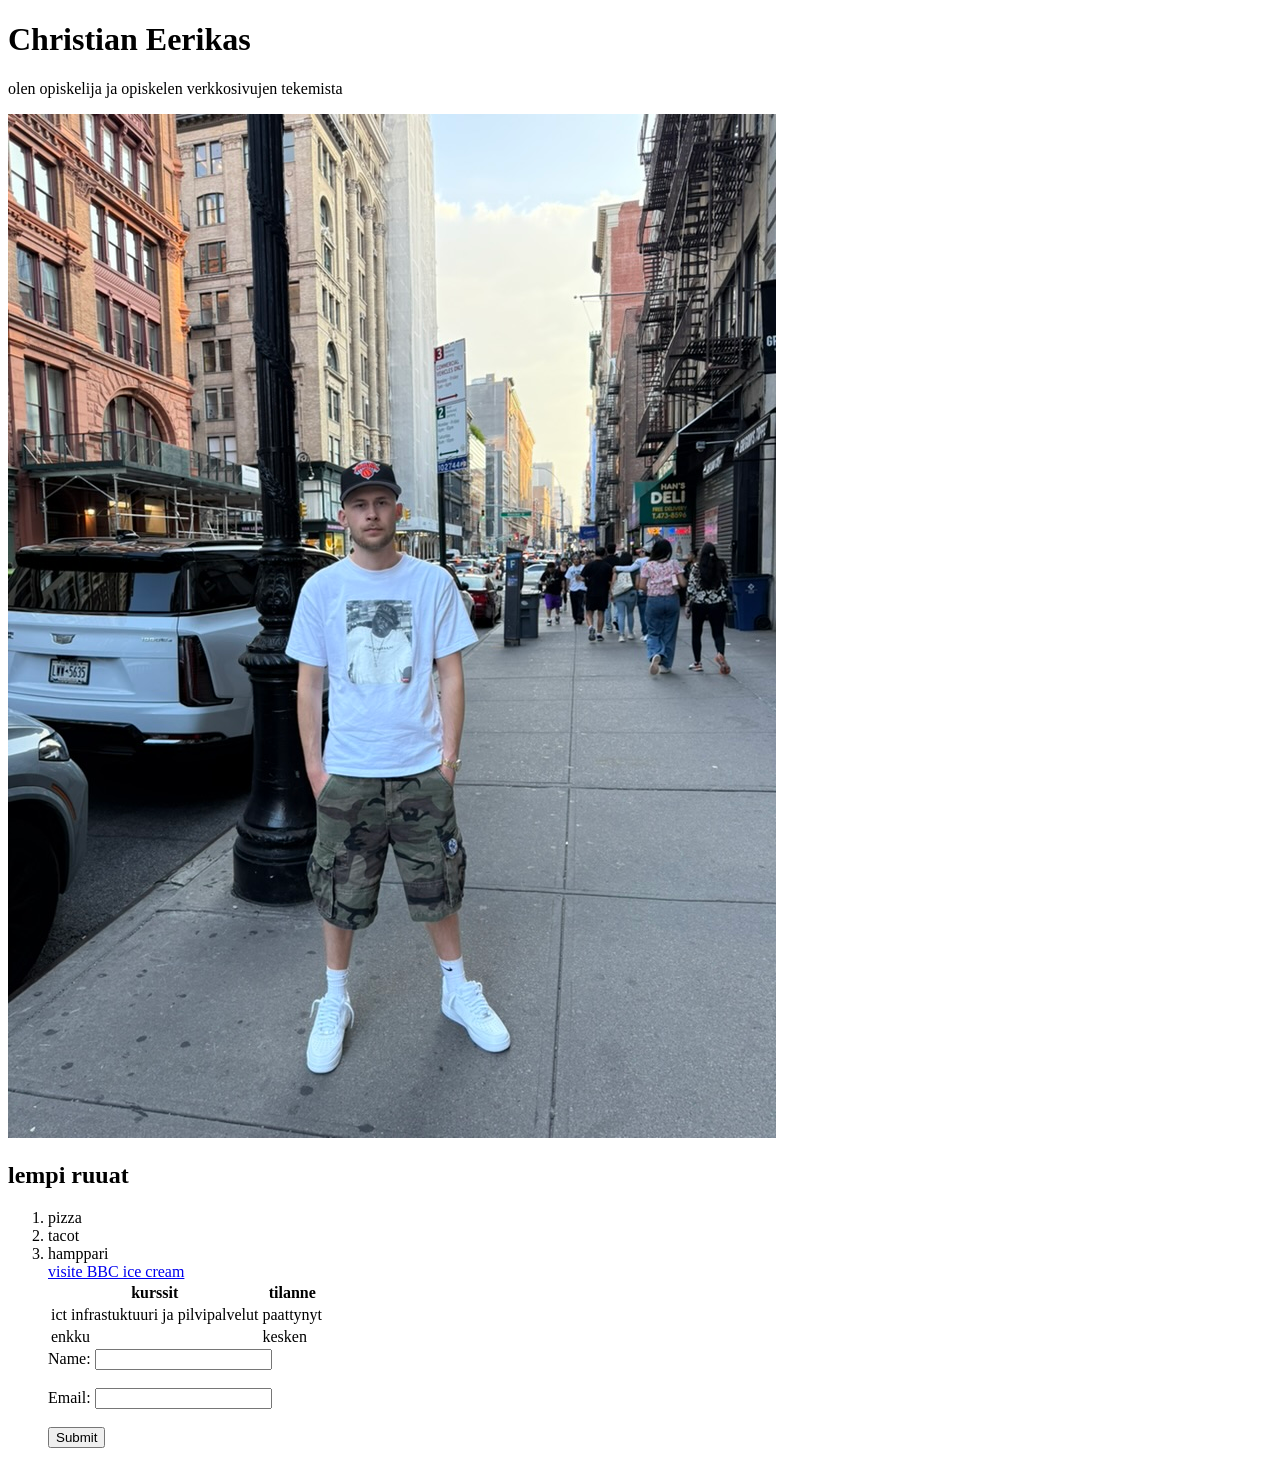
<file: WS_01/index.html>
<!DOCTYPE html>
<html>

<head>
    <title>My First HTML Page</title>
</head>

<body>
    <h1>Christian Eerikas</h1>
    <p>olen opiskelija ja opiskelen verkkosivujen tekemista</p>
    <img src="image/7963FB01-54E8-4D66-930A-77F6980D7460_1_105_c.jpeg" alt="minun kuva">
</body>

</html>
<h2>lempi ruuat</h2>
<ol>
    <li>pizza</li>
    <li>tacot</li>
    <li>hamppari</li>
    <a href="https://bbcicecream.eu/?srsltid=AU7gw4VsmdNaSkxIyMeUzIHRAbFIsn9los-UoEzUY58o-pr0sN4LSVd1">visite BBC ice
        cream</a>
    <table>
        <tr>
            <th>kurssit</th>
            <th>tilanne</th>
        </tr>
        <tr>
            <td>ict infrastuktuuri ja pilvipalvelut
            <td>paattynyt</td>
        </tr>
        <tr>
            <td>enkku</td>
            <td>kesken</td>
        </tr>
    </table>
    <form>
        <label for="name">Name:</label>
        <input type="text" id="name" name="name"><br><br>
        <label for="email">Email:</label>
        <input type="email" id="email" name="email"><br><br>
        <input type="submit" value="Submit">
    </form>
</file>
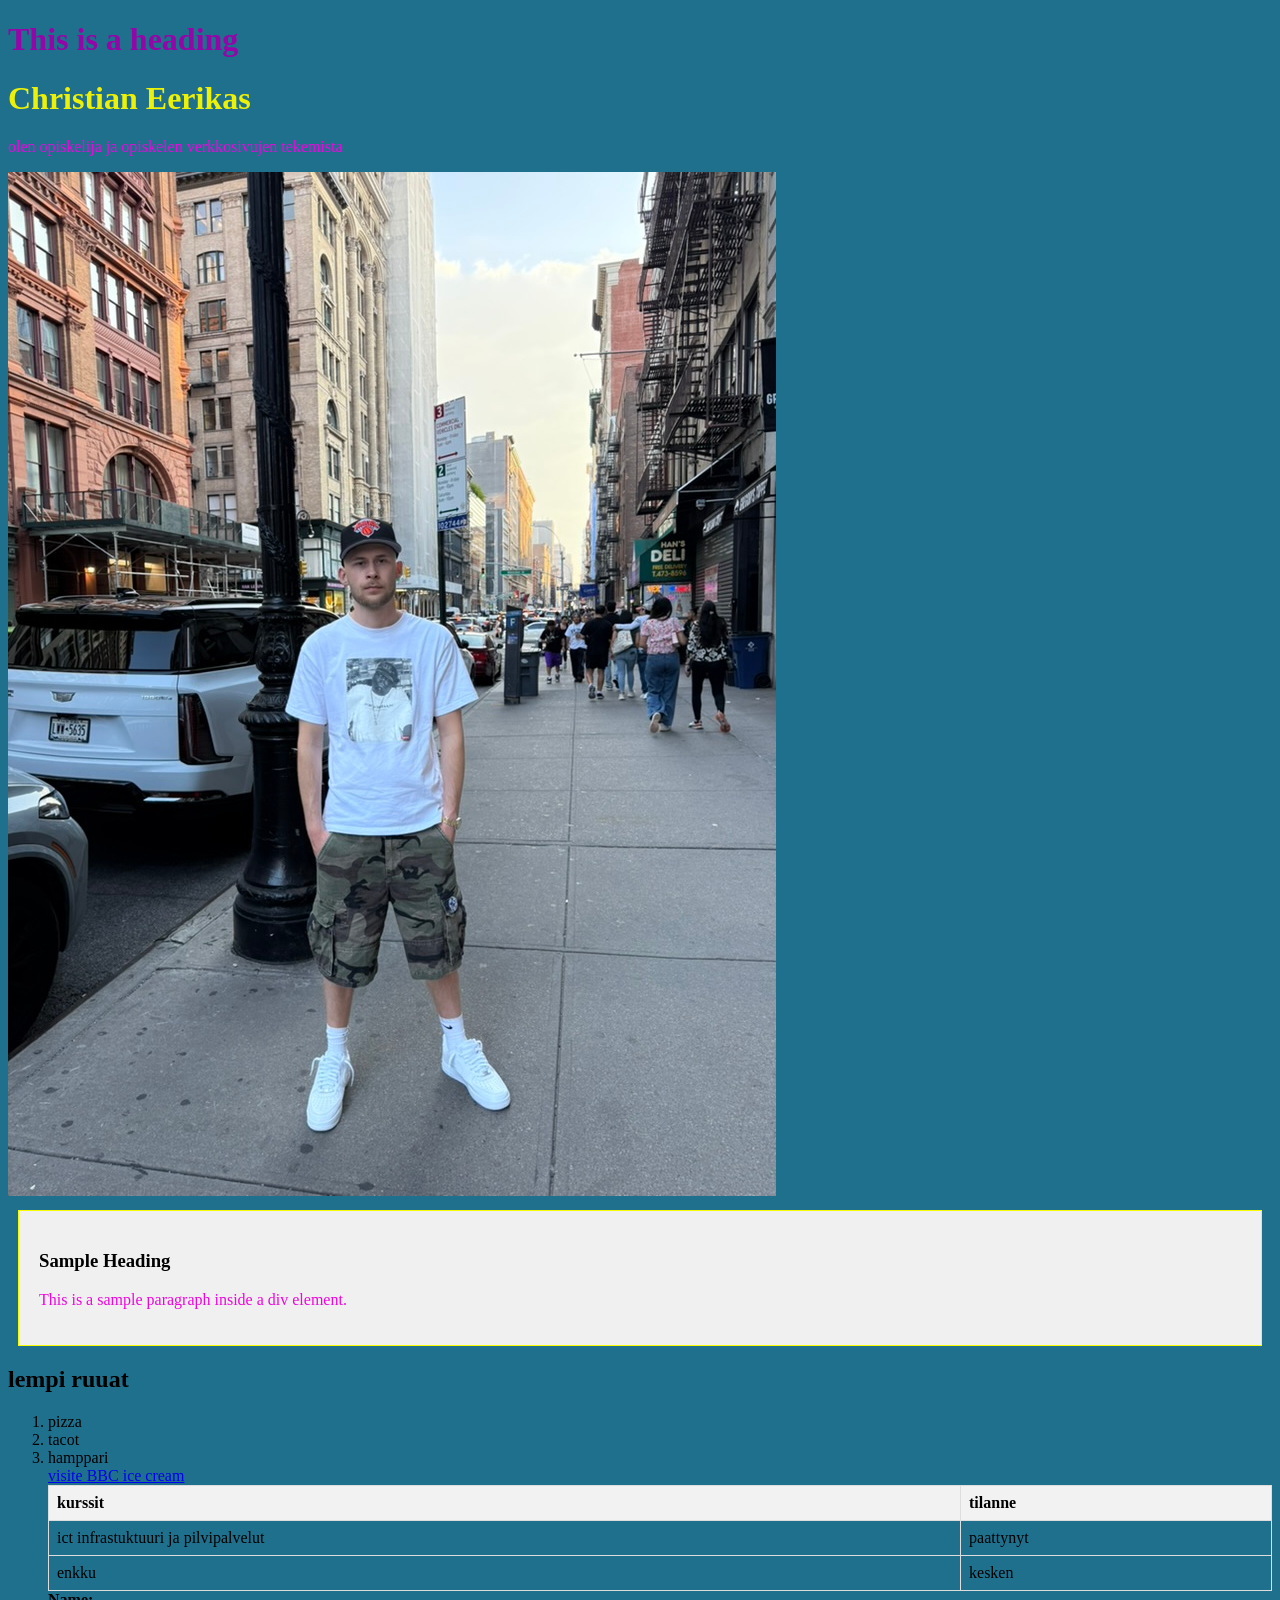
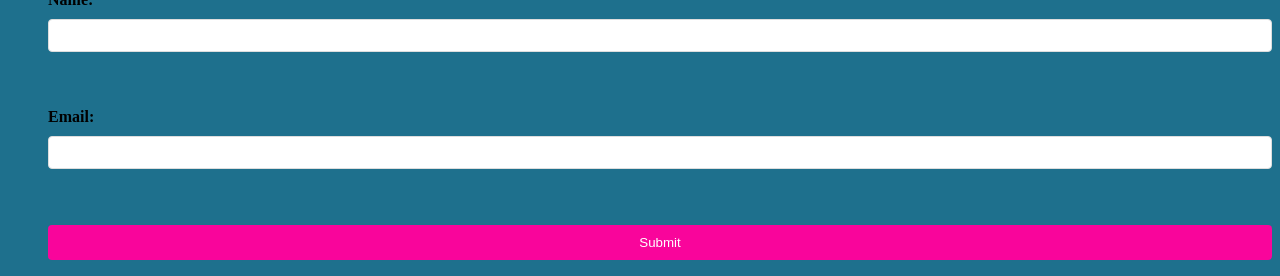
<file: WS_02/index.html>
<!DOCTYPE html>
<html>

<head>
    <title>My First HTML Page</title>
    <link rel="stylesheet" href="styles.css">
    <style>
    h1 {
      color: rgb(237, 241, 7);
    }
    </style>
</head>

<body>
    <h1 style="color: rgb(149, 5, 168);">This is a heading</h1>
    <h1>Christian Eerikas</h1>
    <p>olen opiskelija ja opiskelen verkkosivujen tekemista</p>
    <img src="image/7963FB01-54E8-4D66-930A-77F6980D7460_1_105_c.jpeg" alt="minun kuva">
    <div class="content-box">
  <h3>Sample Heading</h3>
  <p>This is a sample paragraph inside a div element.</p>
</div>
</body>

</html>
<h2>lempi ruuat</h2>
<ol>
    <li>pizza</li>
    <li>tacot</li>
    <li>hamppari</li>
    <a href="https://bbcicecream.eu/?srsltid=AU7gw4VsmdNaSkxIyMeUzIHRAbFIsn9los-UoEzUY58o-pr0sN4LSVd1">visite BBC ice
        cream</a>
    <table>
        <tr>
            <th>kurssit</th>
            <th>tilanne</th>
        </tr>
        <tr>
            <td>ict infrastuktuuri ja pilvipalvelut
            <td>paattynyt</td>
        </tr>
        <tr>
            <td>enkku</td>
            <td>kesken</td>
        </tr>
    </table>
    <form>
        <label for="name">Name:</label>
        <input type="text" id="name" name="name"><br><br>
        <label for="email">Email:</label>
        <input type="email" id="email" name="email"><br><br>
        <input type="submit" value="Submit">
    </form>
</file>
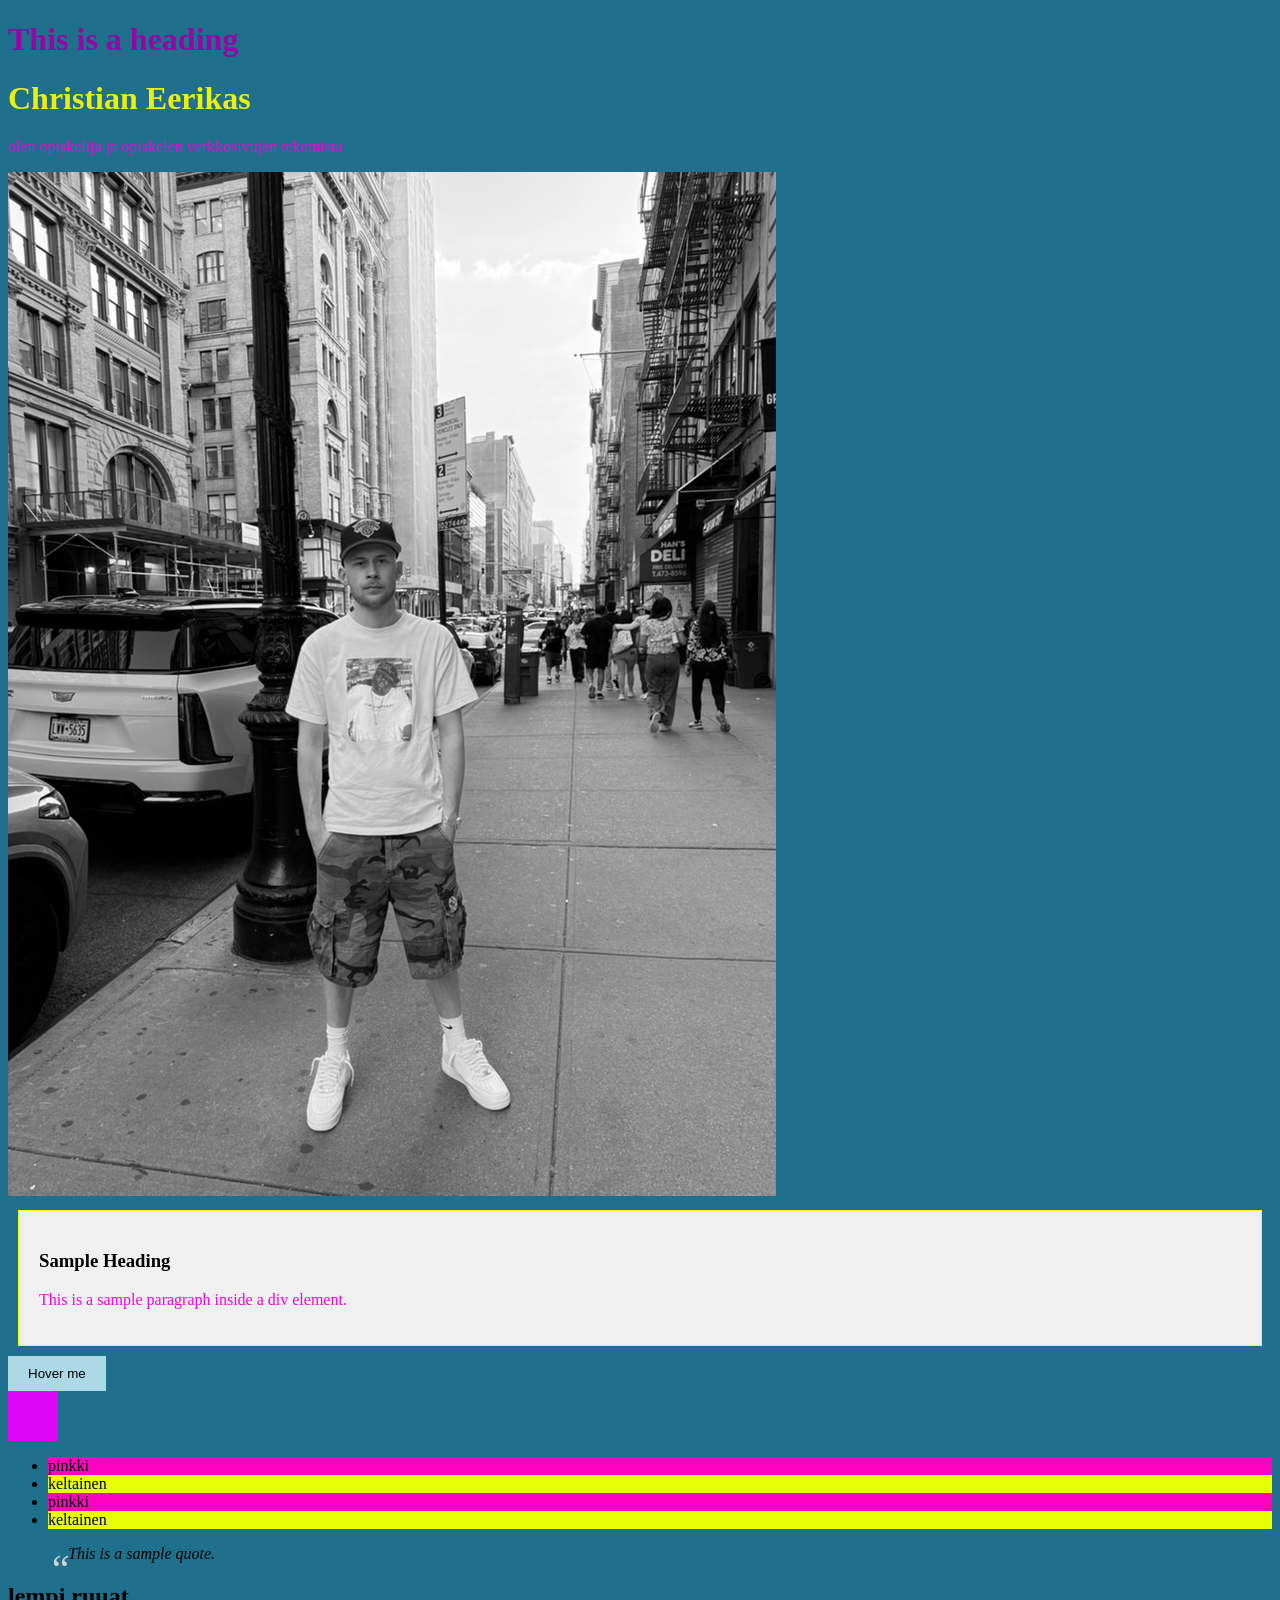
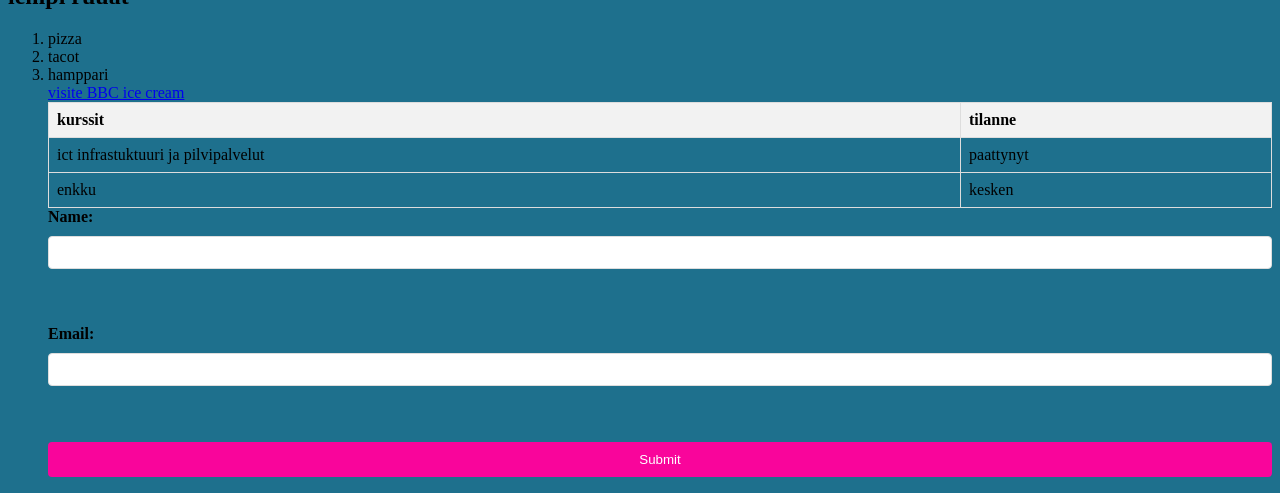
<file: WS_03/index.html>
<!DOCTYPE html>
<html>

<head>
    <meta charset="UTF-8">
    <title>My First HTML Page</title>
    <link rel="stylesheet" href="styles.css">
    <style>
    h1 {
      color: rgb(237, 241, 7);
    }
    </style>
</head>

<body>
    <h1 style="color: rgb(149, 5, 168);">This is a heading</h1>
    <h1>Christian Eerikas</h1>
    <p>olen opiskelija ja opiskelen verkkosivujen tekemista</p>
    <img src="image/7963FB01-54E8-4D66-930A-77F6980D7460_1_105_c.jpeg" alt="minun kuva" class="filter-image">
    <div class="content-box">
  <h3>Sample Heading</h3>
  <p>This is a sample paragraph inside a div element.</p>
</div>
<button class="transition-button">Hover me</button>
<div class="animation-box"></div>
<ul class="pseudo-list">
        <li>pinkki</li>
        <li>keltainen</li>
        <li>pinkki</li>
        <li>keltainen</li>
      </ul>
      <blockquote class="quote">
        This is a sample quote.
      </blockquote>
</body>

</html>
<h2>lempi ruuat</h2>
<ol>
    <li>pizza</li>
    <li>tacot</li>
    <li>hamppari</li>
    <a href="https://bbcicecream.eu/?srsltid=AU7gw4VsmdNaSkxIyMeUzIHRAbFIsn9los-UoEzUY58o-pr0sN4LSVd1">visite BBC ice
        cream</a>
    <table>
        <tr>
            <th>kurssit</th>
            <th>tilanne</th>
        </tr>
        <tr>
            <td>ict infrastuktuuri ja pilvipalvelut
            <td>paattynyt</td>
        </tr>
        <tr>
            <td>enkku</td>
            <td>kesken</td>
        </tr>
    </table>
    <form>
        <label for="name">Name:</label>
        <input type="text" id="name" name="name"><br><br>
        <label for="email">Email:</label>
        <input type="email" id="email" name="email"><br><br>
        <input type="submit" value="Submit">
    </form>
</file>
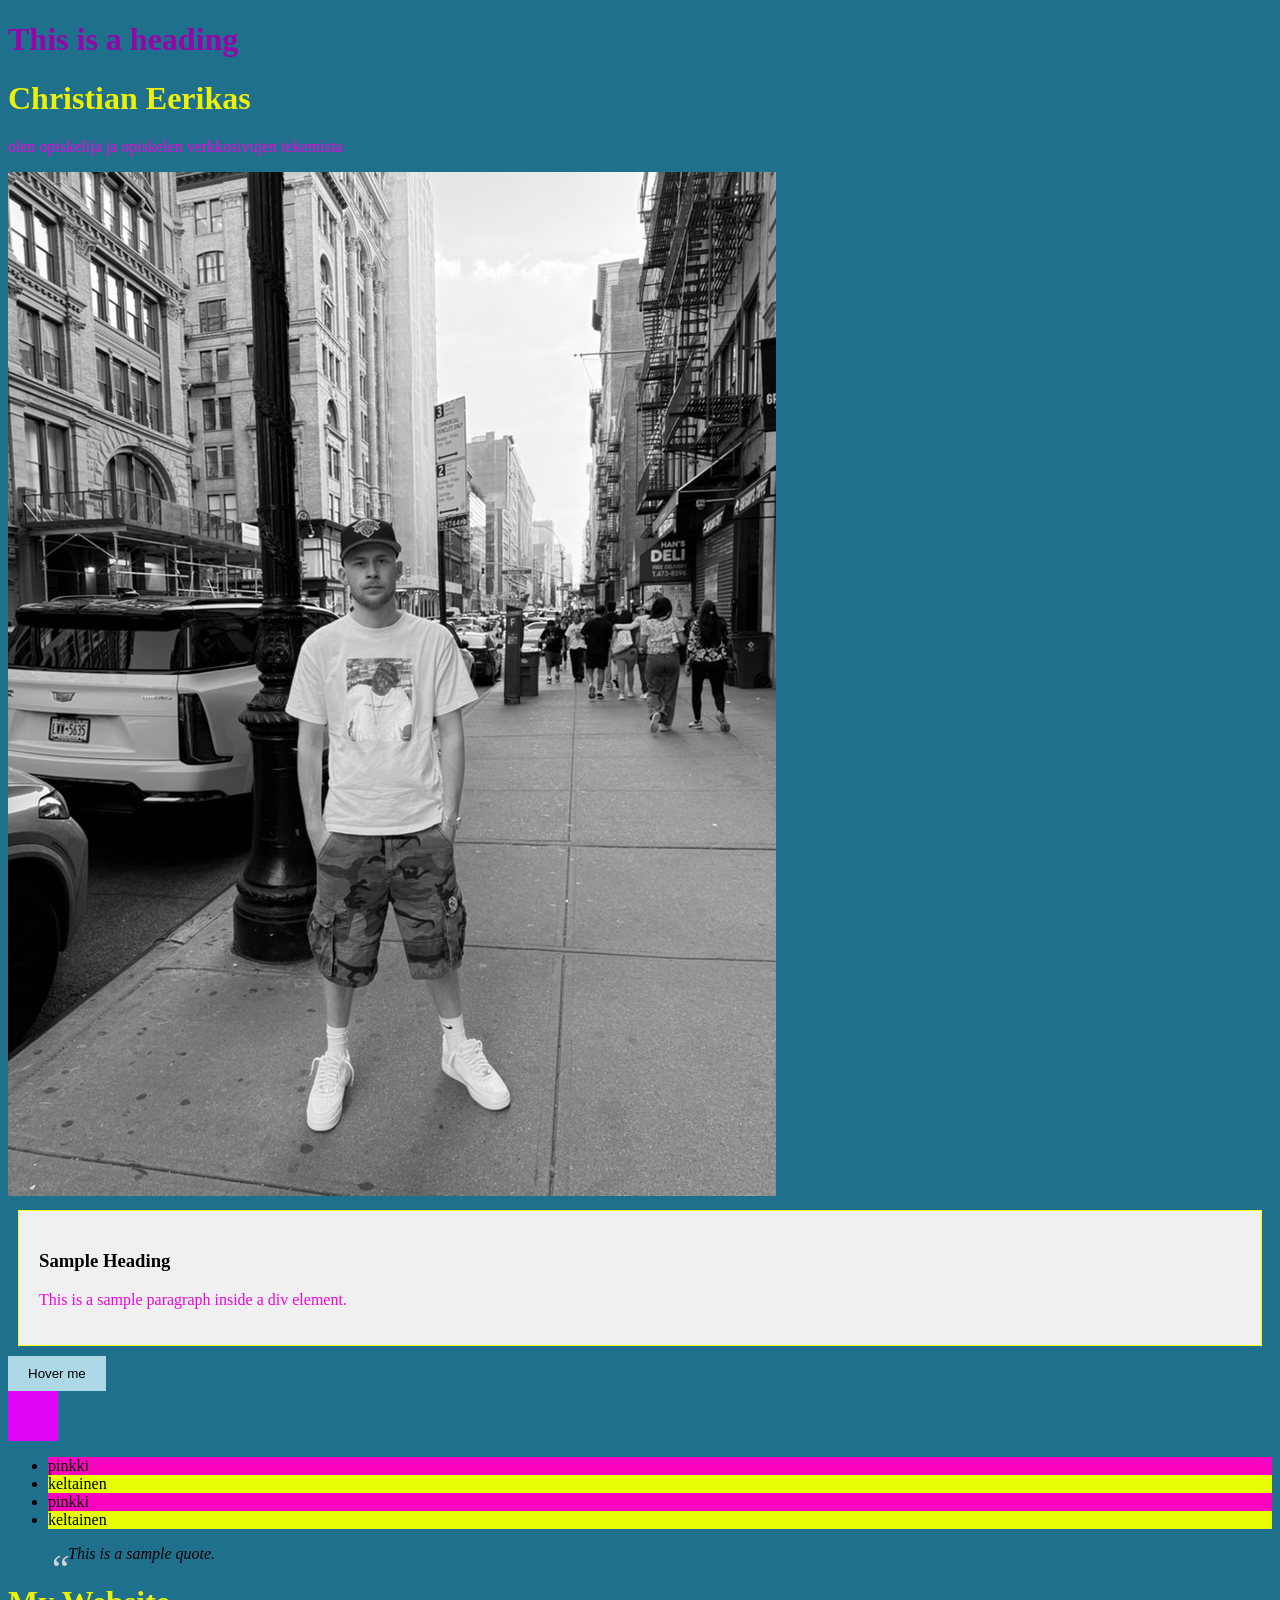
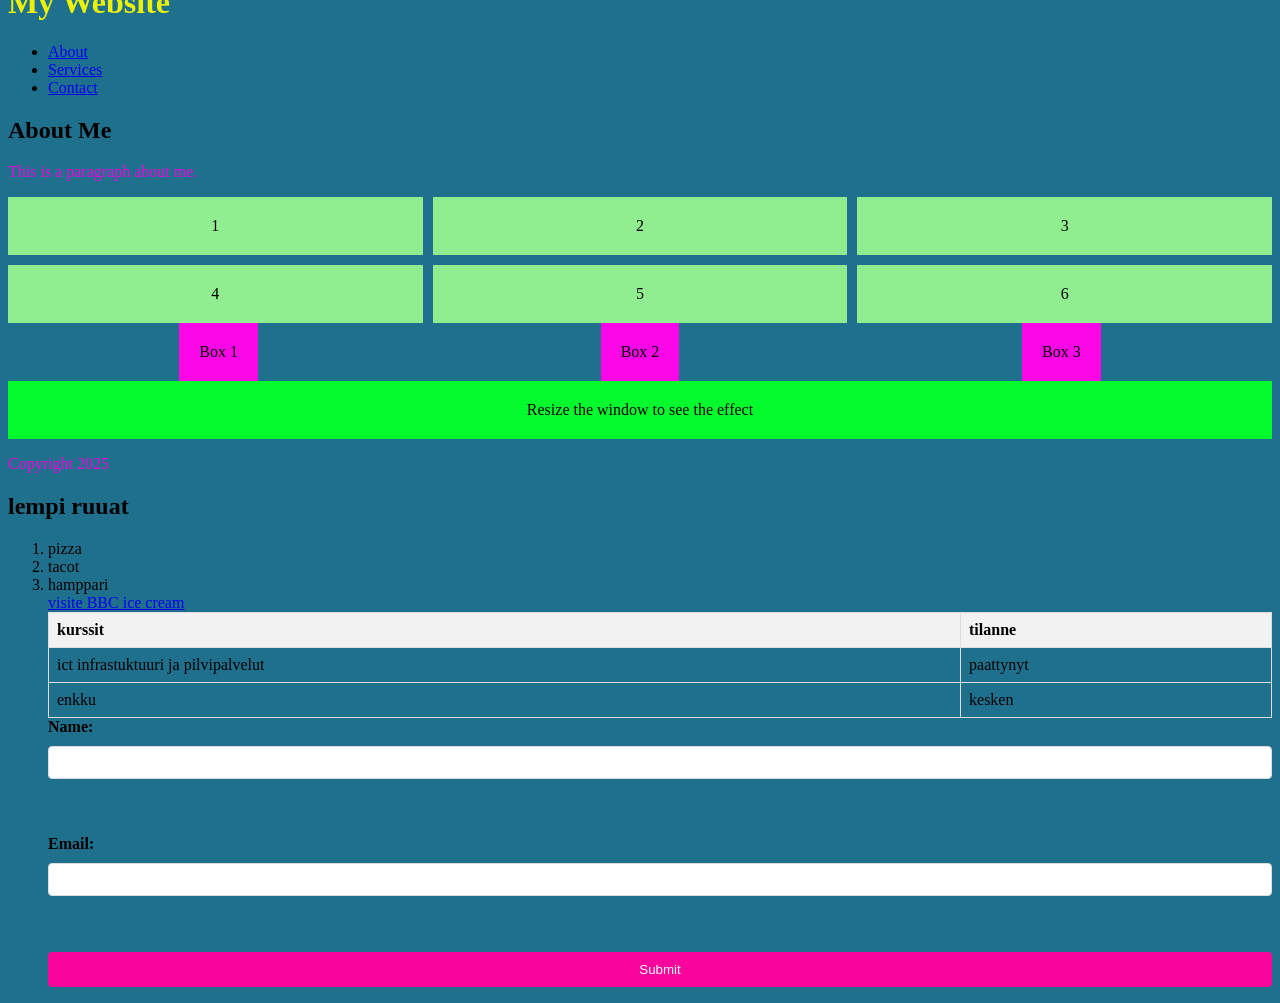
<file: WS_04/index.html>
<!DOCTYPE html>
<html>

<head>
    <meta charset="UTF-8">
    <title>My First HTML Page</title>
    <link rel="stylesheet" href="styles.css">
    <style>
    h1 {
      color: rgb(237, 241, 7);
    }
    </style>
</head>

<body>
    <h1 style="color: rgb(149, 5, 168);">This is a heading</h1>
    <h1>Christian Eerikas</h1>
    <p>olen opiskelija ja opiskelen verkkosivujen tekemista</p>
    <img src="image/7963FB01-54E8-4D66-930A-77F6980D7460_1_105_c.jpeg" alt="minun kuva" class="filter-image">
    <div class="content-box">
  <h3>Sample Heading</h3>
  <p>This is a sample paragraph inside a div element.</p>
</div>
<button class="transition-button">Hover me</button>
<div class="animation-box"></div>
<ul class="pseudo-list">
        <li>pinkki</li>
        <li>keltainen</li>
        <li>pinkki</li>
        <li>keltainen</li>
      </ul>
      <blockquote class="quote">
        This is a sample quote.
      </blockquote>
      <header>
  <h1>My Website</h1>
  <nav>
    <ul>
      <li><a href="#about">About</a></li>
      <li><a href="#services">Services</a></li>
      <li><a href="#contact">Contact</a></li>
    </ul>
  </nav>
</header>

<main>
  <section id="about">
    <h2>About Me</h2>
    <p>This is a paragraph about me.</p>
  </section>
  <div class="grid-container">
  <div class="grid-item">1</div>
  <div class="grid-item">2</div>
  <div class="grid-item">3</div>
  <div class="grid-item">4</div>
  <div class="grid-item">5</div>
  <div class="grid-item">6</div>
</div>

<div class="flex-container">
  <div class="box">Box 1</div>
  <div class="box">Box 2</div>
  <div class="box">Box 3</div>
</div>
<div class="responsive-box">Resize the window to see the effect</div>


</main>

<footer>
  <p>Copyright 2025</p>
</footer>
</body>

</html>
<h2>lempi ruuat</h2>
<ol>
    <li>pizza</li>
    <li>tacot</li>
    <li>hamppari</li>
    <a href="https://bbcicecream.eu/?srsltid=AU7gw4VsmdNaSkxIyMeUzIHRAbFIsn9los-UoEzUY58o-pr0sN4LSVd1">visite BBC ice
        cream</a>
    <table>
        <tr>
            <th>kurssit</th>
            <th>tilanne</th>
        </tr>
        <tr>
            <td>ict infrastuktuuri ja pilvipalvelut
            <td>paattynyt</td>
        </tr>
        <tr>
            <td>enkku</td>
            <td>kesken</td>
        </tr>
    </table>
    <form>
        <label for="name">Name:</label>
        <input type="text" id="name" name="name"><br><br>
        <label for="email">Email:</label>
        <input type="email" id="email" name="email"><br><br>
        <input type="submit" value="Submit">
    </form>
</file>
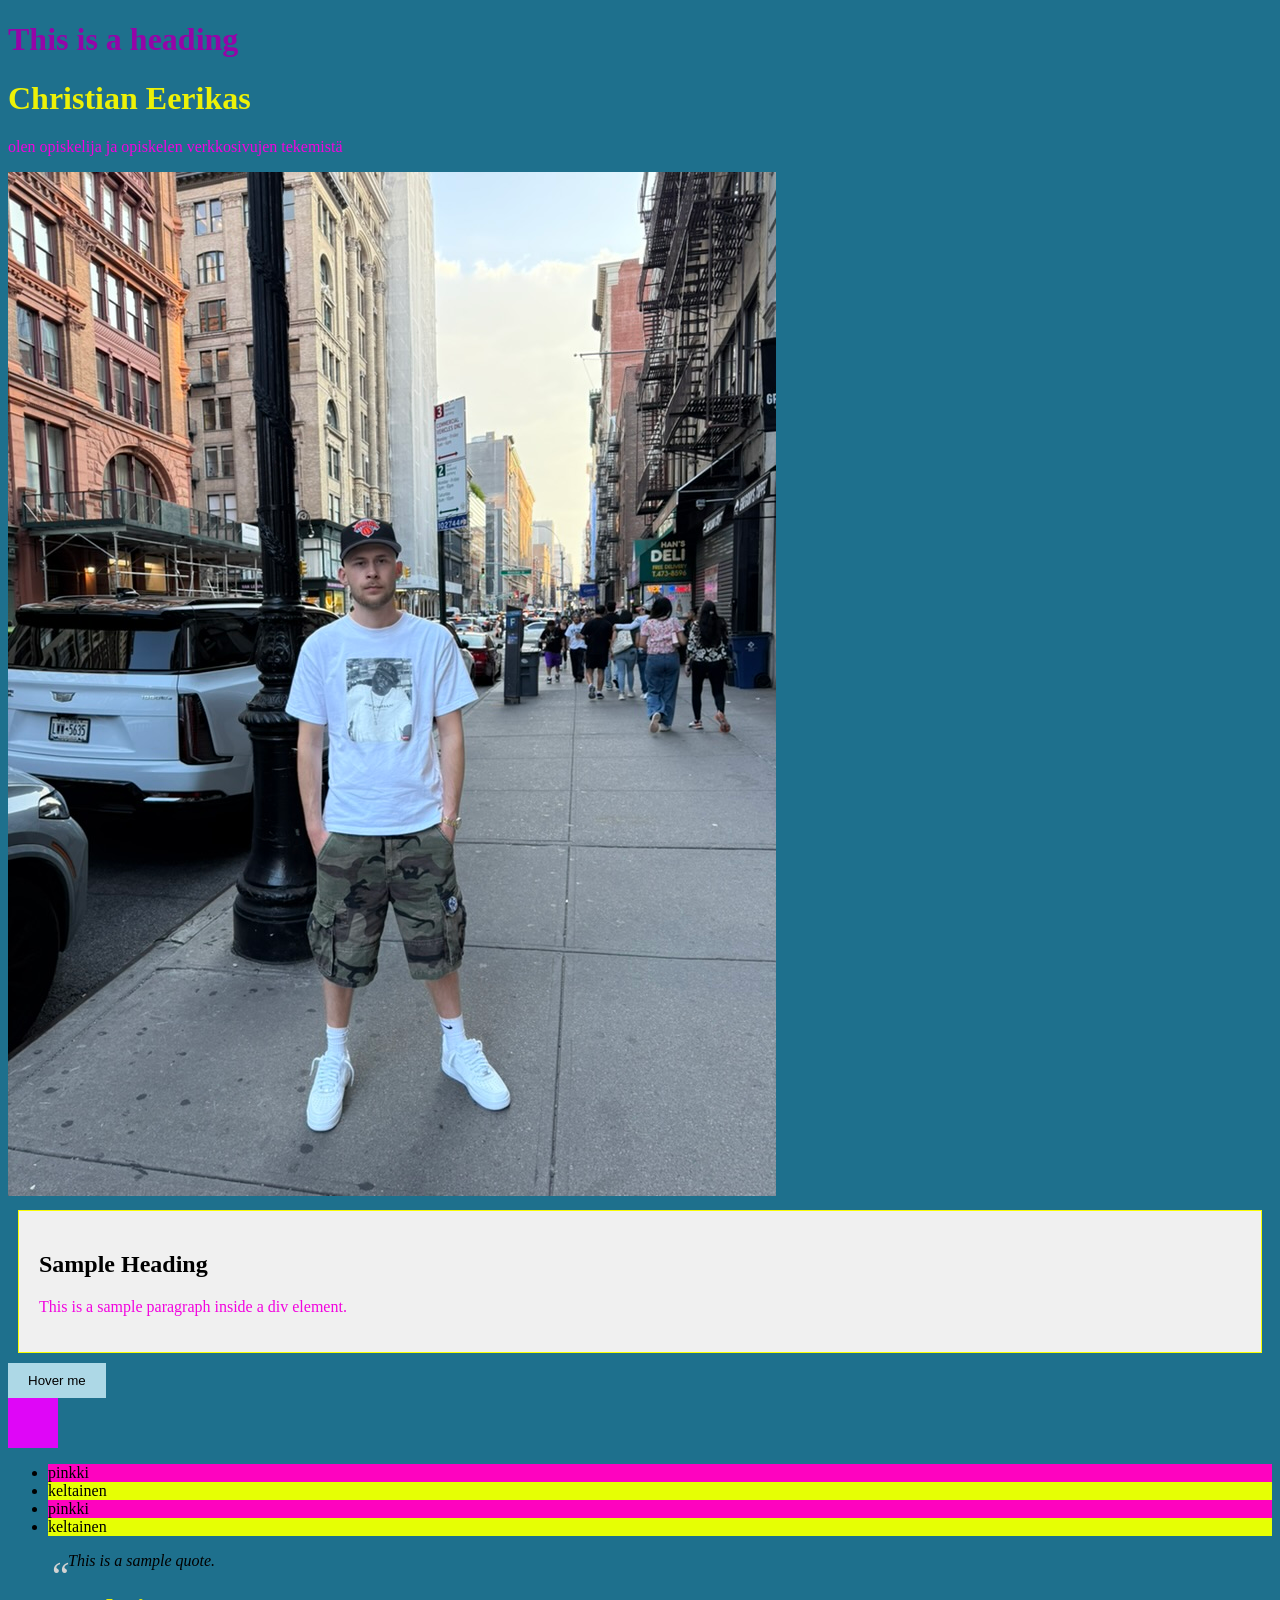
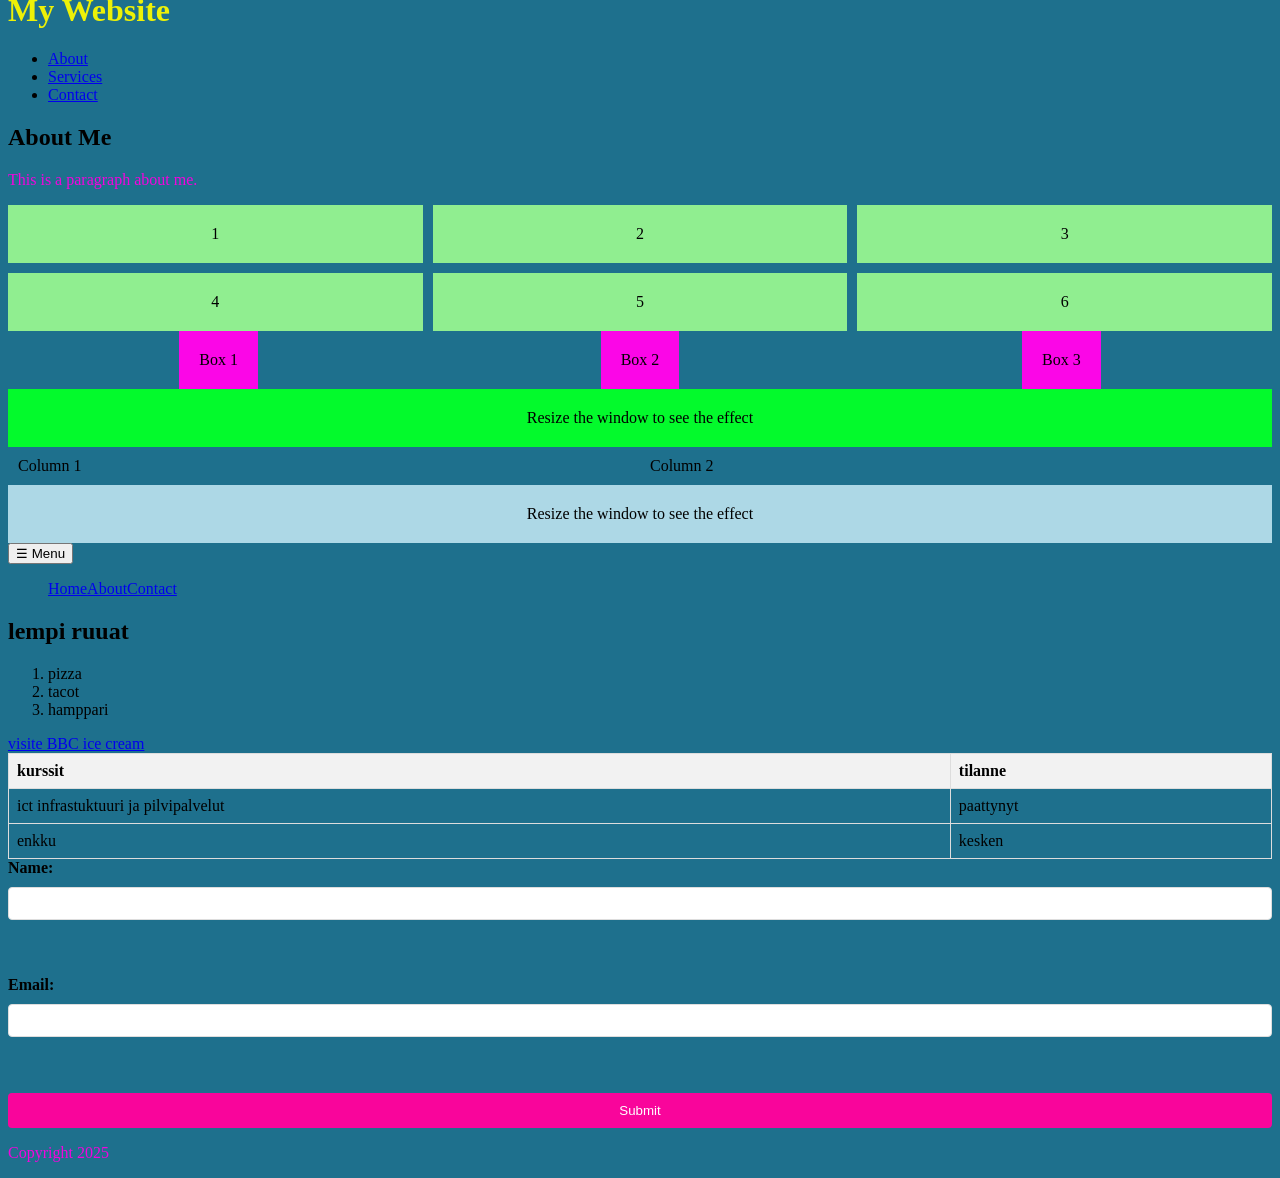
<file: WS_05/index.html>
<!DOCTYPE html>
<html lang="fi">

<head>
    <meta charset="UTF-8">
    <title>My First HTML Page</title>
    <link rel="stylesheet" href="styles.css">
    <style>
    h1 {
      color: rgb(237, 241, 7);
    }
    </style>
</head>

<body>
    <h1 style="color: rgb(149, 5, 168);">This is a heading</h1>
    <h1>Christian Eerikas</h1>
    <p>olen opiskelija ja opiskelen verkkosivujen tekemistä</p>
    <img src="image/7963FB01-54E8-4D66-930A-77F6980D7460_1_105_c.jpeg" alt="minun kuva" class="responsive-image">
    <div class="content-box">
  <h2>Sample Heading</h2>
  <p>This is a sample paragraph inside a div element.</p>
</div>
<button class="transition-button">Hover me</button>
<div class="animation-box"></div>
<ul class="pseudo-list">
        <li>pinkki</li>
        <li>keltainen</li>
        <li>pinkki</li>
        <li>keltainen</li>
      </ul>
      <blockquote class="quote">
        This is a sample quote.
      </blockquote>
      <header>
  <h1>My Website</h1>
  <nav>
    <ul>
      <li><a href="#about">About</a></li>
      <li><a href="#services">Services</a></li>
      <li><a href="#contact">Contact</a></li>
    </ul>
  </nav>
</header>

<main>
  <section id="about">
    <h2>About Me</h2>
    <p>This is a paragraph about me.</p>
  </section>
  <div class="grid-container">
  <div class="grid-item">1</div>
  <div class="grid-item">2</div>
  <div class="grid-item">3</div>
  <div class="grid-item">4</div>
  <div class="grid-item">5</div>
  <div class="grid-item">6</div>
</div>

<div class="flex-container">
  <div class="box">Box 1</div>
  <div class="box">Box 2</div>
  <div class="box">Box 3</div>
</div>
<div class="responsive-box">Resize the window to see the effect</div>

<div class="responsive-container">
      <div class="column">Column 1</div>
      <div class="column">Column 2</div>
    </div>
    <div class="media-query-box">Resize the window to see the effect</div>
    <nav class="responsive-nav">
      <button class="menu-toggle">☰ Menu</button>
      <ul class="nav-list">
        <li><a href="#">Home</a></li>
        <li><a href="#">About</a></li>
        <li><a href="#">Contact</a></li>
      </ul>
    </nav>

    <h2>lempi ruuat</h2>
<ol>
    <li>pizza</li>
    <li>tacot</li>
    <li>hamppari</li>
</ol>
    <a href="https://bbcicecream.eu/?srsltid=AU7gw4VsmdNaSkxIyMeUzIHRAbFIsn9los-UoEzUY58o-pr0sN4LSVd1">visite BBC ice
        cream</a>
    <table>
        <tr>
            <th>kurssit</th>
            <th>tilanne</th>
        </tr>
        <tr>
            <td>ict infrastuktuuri ja pilvipalvelut</td>
            <td>paattynyt</td>
        </tr>
        <tr>
            <td>enkku</td>
            <td>kesken</td>
        </tr>
    </table>
    <form>
        <label for="name">Name:</label>
        <input type="text" id="name" name="name"><br><br>
        <label for="email">Email:</label>
        <input type="email" id="email" name="email"><br><br>
        <input type="submit" value="Submit">
    </form>

</main>

<footer>
  <p>Copyright 2025</p>
</footer>
</body>

</html>
</file>
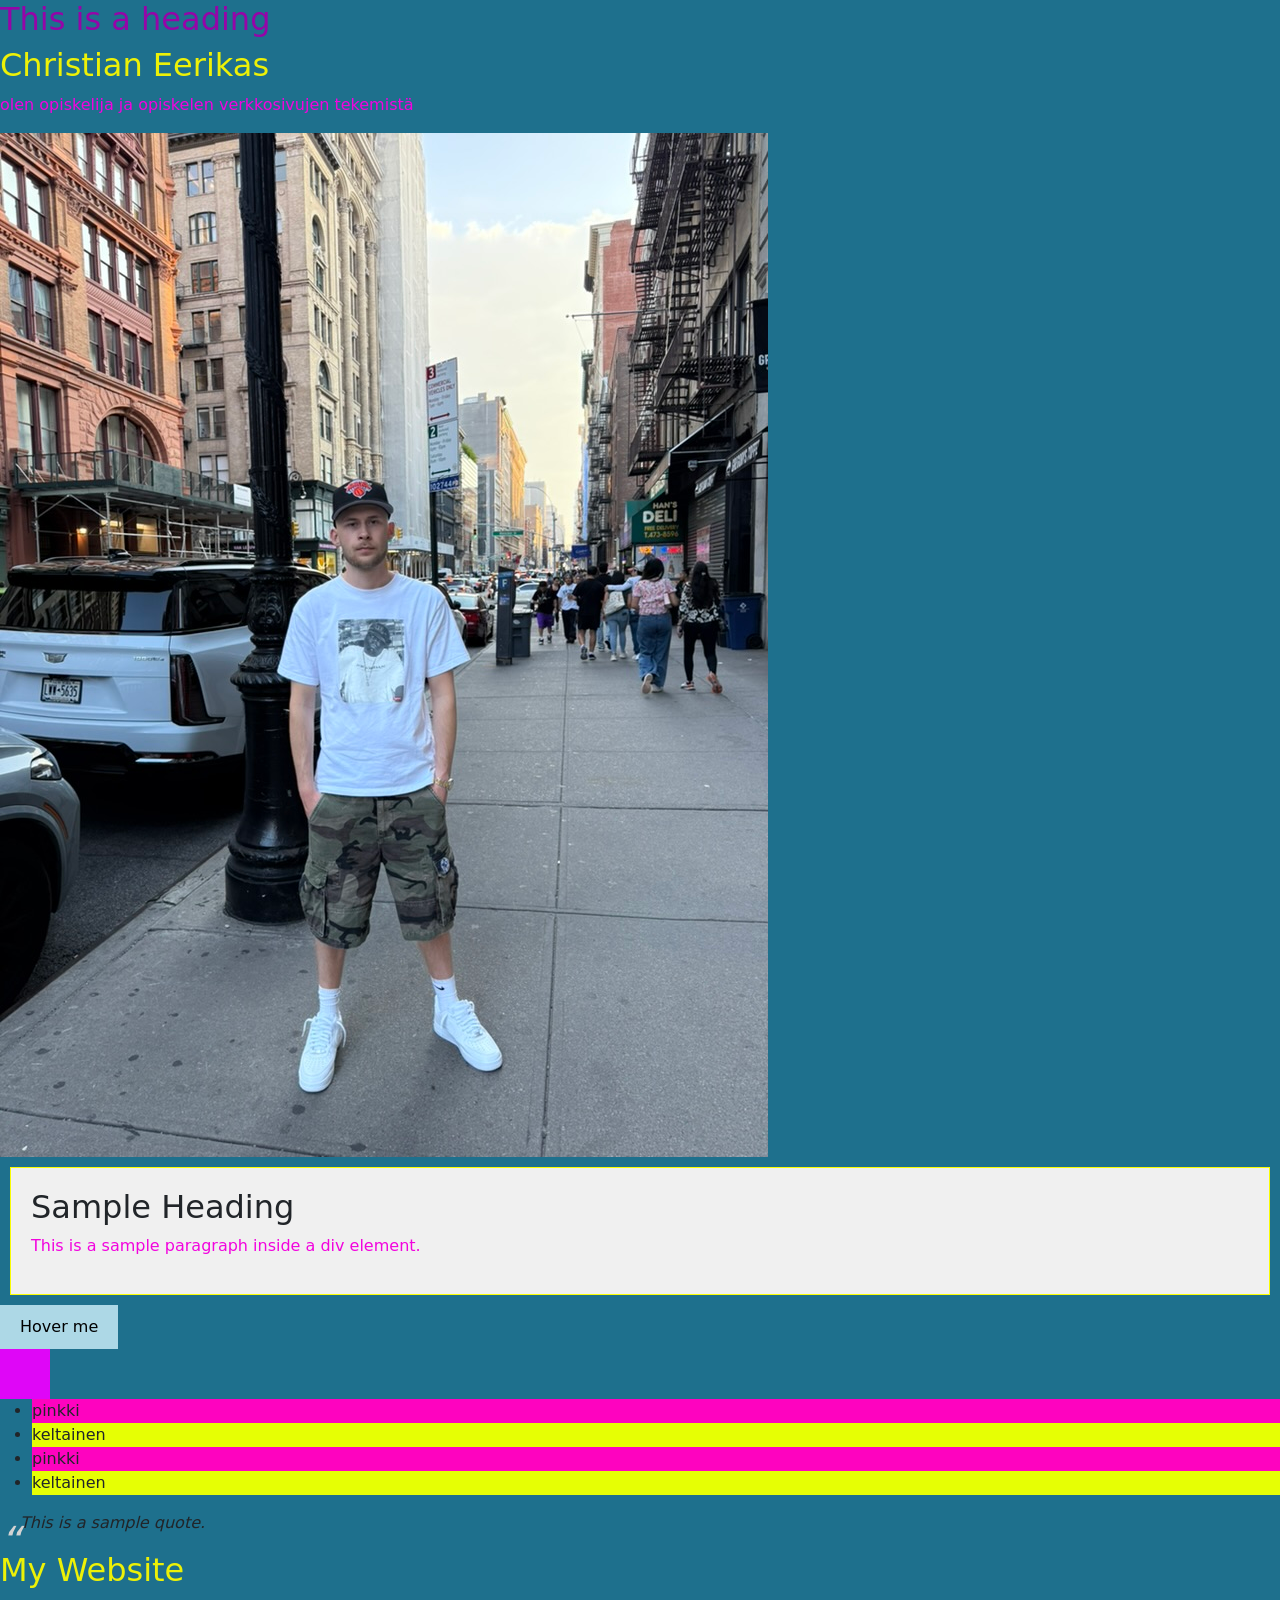
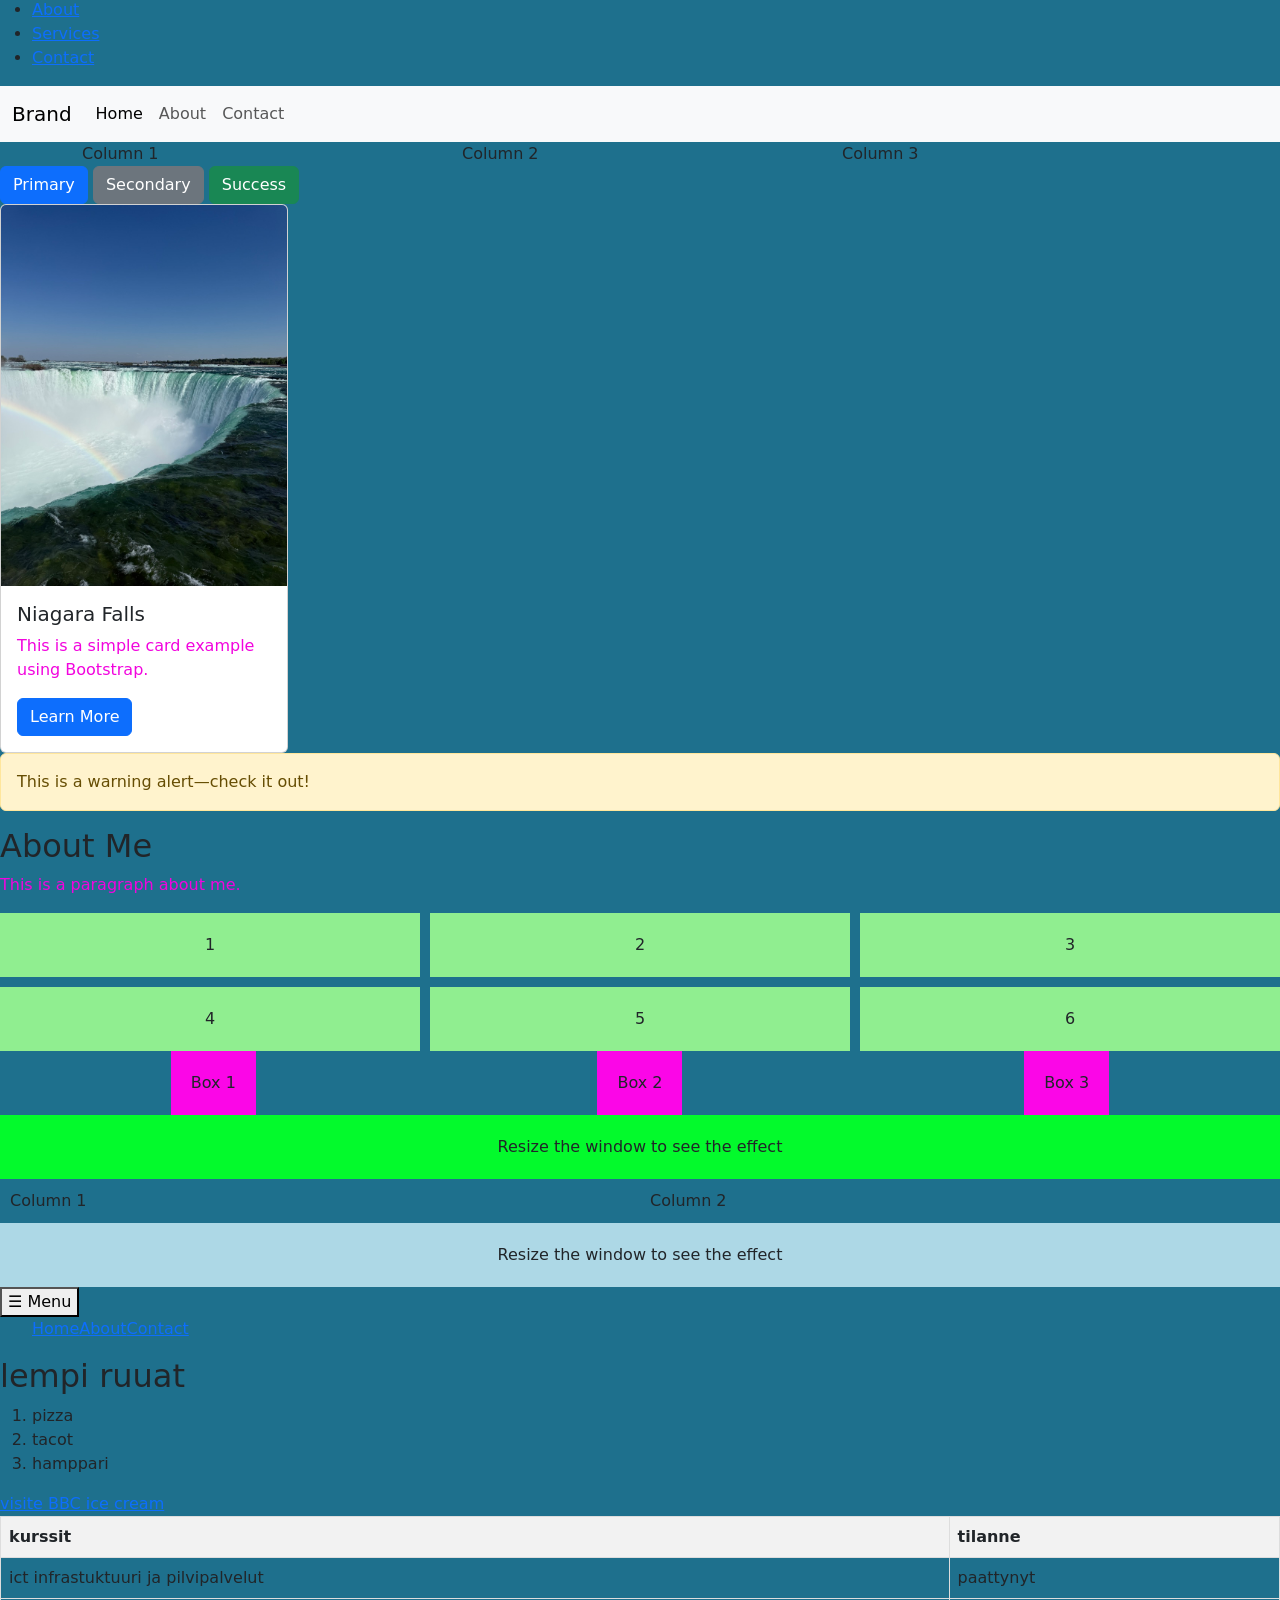
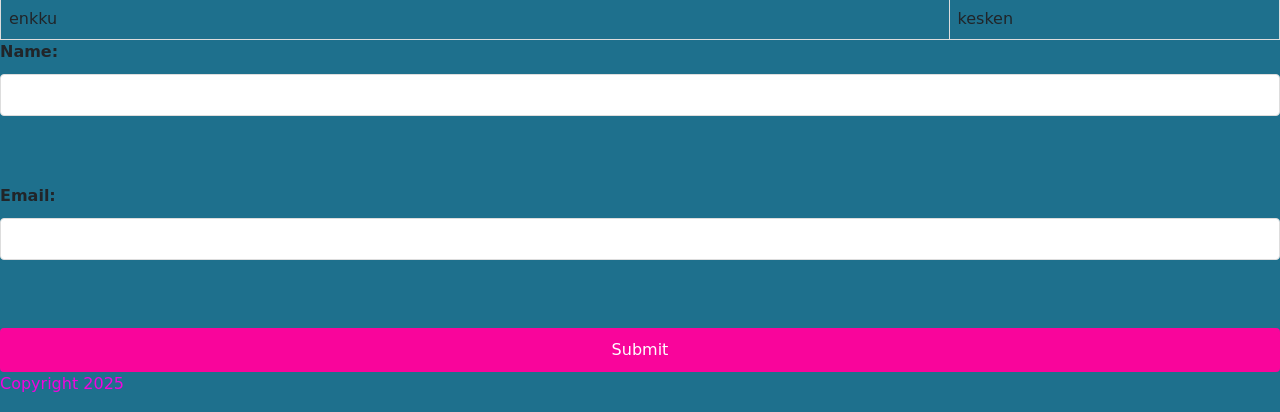
<file: WS_06/index.html>
<!DOCTYPE html>
<html lang="fi">

<head>
    <meta charset="UTF-8">
    <title>My First HTML Page</title>
     <!-- Bootstrap CSS -->
<link href="https://cdn.jsdelivr.net/npm/bootstrap@5.3.0/dist/css/bootstrap.min.css" rel="stylesheet">

    <link rel="stylesheet" href="styles.css">
    <style>
    h1 {
      color: rgb(237, 241, 7);
    }
    </style>
   
</head>

<body>
    <h1 style="color: rgb(149, 5, 168);">This is a heading</h1>
    <h1>Christian Eerikas</h1>
    <p>olen opiskelija ja opiskelen verkkosivujen tekemistä</p>
    <img src="image/7963FB01-54E8-4D66-930A-77F6980D7460_1_105_c.jpeg" alt="minun kuva" class="responsive-image">
    <div class="content-box">
  <h2>Sample Heading</h2>
  <p>This is a sample paragraph inside a div element.</p>
</div>
<button class="transition-button">Hover me</button>
<div class="animation-box"></div>
<ul class="pseudo-list">
        <li>pinkki</li>
        <li>keltainen</li>
        <li>pinkki</li>
        <li>keltainen</li>
      </ul>
      <blockquote class="quote">
        This is a sample quote.
      </blockquote>
      <header>
  <h1>My Website</h1>
  <nav>
    <ul>
      <li><a href="#about">About</a></li>
      <li><a href="#services">Services</a></li>
      <li><a href="#contact">Contact</a></li>
    </ul>
  </nav>
</header>
<nav class="navbar navbar-expand-lg navbar-light bg-light">
  <div class="container-fluid">
    <a class="navbar-brand" href="#">Brand</a>
    <button class="navbar-toggler" type="button" data-bs-toggle="collapse" data-bs-target="#navbarNav" aria-controls="navbarNav" aria-expanded="false" aria-label="Toggle navigation">
      <span class="navbar-toggler-icon"></span>
    </button>
    <div class="collapse navbar-collapse" id="navbarNav">
      <ul class="navbar-nav me-auto mb-2 mb-lg-0">
        <li class="nav-item"><a class="nav-link active" aria-current="page" href="#">Home</a></li>
        <li class="nav-item"><a class="nav-link" href="#">About</a></li>
        <li class="nav-item"><a class="nav-link" href="#">Contact</a></li>
      </ul>
    </div>
  </div>
</nav>
<div class="container">
  <div class="row">
    <div class="col-md-4 col-12">Column 1</div>
    <div class="col-md-4 col-12">Column 2</div>
    <div class="col-md-4 col-12">Column 3</div>
  </div>
</div>
<button class="btn btn-primary">Primary</button>
<button class="btn btn-secondary">Secondary</button>
<button class="btn btn-success">Success</button>
<div class="card" style="width: 18rem;">
  <img src="image 2/DC4EF518-8432-43C8-9525-C4D289D3BC4A_1_105_c.jpeg" class="card-img-top" alt="Card Image">
  <div class="card-body">
    <h5 class="card-title">Niagara Falls</h5>
    <p class="card-text">This is a simple card example using Bootstrap.</p>
    <a href="#" class="btn btn-primary">Learn More</a>
  </div>
</div>
<div class="alert alert-warning" role="alert">
  This is a warning alert—check it out!
</div>

<main>
  <section id="about">
    <h2>About Me</h2>
    <p>This is a paragraph about me.</p>
  </section>
  <div class="grid-container">
  <div class="grid-item">1</div>
  <div class="grid-item">2</div>
  <div class="grid-item">3</div>
  <div class="grid-item">4</div>
  <div class="grid-item">5</div>
  <div class="grid-item">6</div>
</div>

<div class="flex-container">
  <div class="box">Box 1</div>
  <div class="box">Box 2</div>
  <div class="box">Box 3</div>
</div>
<div class="responsive-box">Resize the window to see the effect</div>

<div class="responsive-container">
      <div class="column">Column 1</div>
      <div class="column">Column 2</div>
    </div>
    <div class="media-query-box">Resize the window to see the effect</div>
    <nav class="responsive-nav">
      <button class="menu-toggle">☰ Menu</button>
      <ul class="nav-list">
        <li><a href="#">Home</a></li>
        <li><a href="#">About</a></li>
        <li><a href="#">Contact</a></li>
      </ul>
    </nav>

    <h2>lempi ruuat</h2>
<ol>
    <li>pizza</li>
    <li>tacot</li>
    <li>hamppari</li>
</ol>
    <a href="https://bbcicecream.eu/?srsltid=AU7gw4VsmdNaSkxIyMeUzIHRAbFIsn9los-UoEzUY58o-pr0sN4LSVd1">visite BBC ice
        cream</a>
    <table>
        <tr>
            <th>kurssit</th>
            <th>tilanne</th>
        </tr>
        <tr>
            <td>ict infrastuktuuri ja pilvipalvelut</td>
            <td>paattynyt</td>
        </tr>
        <tr>
            <td>enkku</td>
            <td>kesken</td>
        </tr>
    </table>
    <form>
        <label for="name">Name:</label>
        <input type="text" id="name" name="name"><br><br>
        <label for="email">Email:</label>
        <input type="email" id="email" name="email"><br><br>
        <input type="submit" value="Submit">
    </form>

</main>

<footer>
  <p>Copyright 2025</p>
</footer>

<!-- Bootstrap JavaScript (place before closing </body> tag) -->
<script src="https://cdn.jsdelivr.net/npm/bootstrap@5.3.0/dist/js/bootstrap.bundle.min.js"></script>
</body>

</html>
</file>
<file: WS_02/styles.css>
p {
      color: rgb(242, 4, 222);
    }
    
    body {
      background-color: rgb(30, 112, 141);
    }
    
    h1 {
      font-size: 2em;
    }
    .content-box {
  padding: 20px;
  margin: 10px;
  background-color: #f0f0f0;
  border: 1px solid #f9fd03;
}
table {
      width: 100%;
      border-collapse: collapse;
    }
    
    th, td {
      border: 1px solid #ddd;
      padding: 8px;
      text-align: left;
    }
    
    th {
      background-color: #f2f2f2;
    }
    
    form {
      display: flex;
      flex-direction: column;
      gap: 10px;
    }
    
    label {
      font-weight: bold;
    }
    
    input[type="text"], input[type="email"] {
      padding: 8px;
      border: 1px solid #ddd;
      border-radius: 4px;
    }
    
    input[type="submit"] {
      background-color: #f9059b;
      color: white;
      padding: 10px;
      border: none;
      border-radius: 4px;
      cursor: pointer;
    }
    
    input[type="submit"]:hover {
      background-color: #03f0f4;
    }
</file>
<file: WS_03/styles.css>
p {
      color: rgb(242, 4, 222);
    }
    
    body {
      background-color: rgb(30, 112, 141);
    }
    
    h1 {
      font-size: 2em;
    }
    .content-box {
  padding: 20px;
  margin: 10px;
  background-color: #f0f0f0;
  border: 1px solid #f9fd03;
}
table {
      width: 100%;
      border-collapse: collapse;
    }
    
    th, td {
      border: 1px solid #ddd;
      padding: 8px;
      text-align: left;
    }
    
    th {
      background-color: #f2f2f2;
    }
    
    form {
      display: flex;
      flex-direction: column;
      gap: 10px;
    }
    
    label {
      font-weight: bold;
    }
    
    input[type="text"], input[type="email"] {
      padding: 8px;
      border: 1px solid #ddd;
      border-radius: 4px;
    }
    
    input[type="submit"] {
      background-color: #f9059b;
      color: white;
      padding: 10px;
      border: none;
      border-radius: 4px;
      cursor: pointer;
    }
    
    input[type="submit"]:hover {
      background-color: #03f0f4;
    }
    .transition-button {
        background-color: lightblue;
        padding: 10px 20px;
        border: none;
        cursor: pointer;
        transition: background-color 0.3s ease;
      }
      
      .transition-button:hover {
        background-color: rgb(238, 250, 6);
      }
      .animation-box {
        width: 50px;
        height: 50px;
        background-color: rgb(223, 6, 247);
        position: relative;
        animation: move 2s infinite alternate;
      }
      
      @keyframes move {
        from {
          left: 0;
        }
        to {
          left: 100px;
        }
      }
      .pseudo-list li:nth-child(odd) {
        background-color: rgb(254, 3, 191);
      }
      
      .pseudo-list li:nth-child(even) {
        background-color: rgb(230, 255, 4);
      }
      .filter-image {
        filter: grayscale(100%);
        transition: filter 0.3s ease;
      }
      
      .filter-image:hover {
        filter: grayscale(0%);
      }
      .quote {
        position: relative;
        padding-left: 20px;
        font-style: italic;
      }
      
      .quote::before {
        content: '“';
        font-size: 40px;
        position: absolute;
        left: 0;
        top: 0;
        color: lightgray;
      }
</file>
<file: WS_04/styles.css>
p {
      color: rgb(242, 4, 222);
    }
    
    body {
      background-color: rgb(30, 112, 141);
    }
    
    h1 {
      font-size: 2em;
    }
    .content-box {
  padding: 20px;
  margin: 10px;
  background-color: #f0f0f0;
  border: 1px solid #f9fd03;
}
table {
      width: 100%;
      border-collapse: collapse;
    }
    
    th, td {
      border: 1px solid #ddd;
      padding: 8px;
      text-align: left;
    }
    
    th {
      background-color: #f2f2f2;
    }
    
    form {
      display: flex;
      flex-direction: column;
      gap: 10px;
    }
    
    label {
      font-weight: bold;
    }
    
    input[type="text"], input[type="email"] {
      padding: 8px;
      border: 1px solid #ddd;
      border-radius: 4px;
    }
    
    input[type="submit"] {
      background-color: #f9059b;
      color: white;
      padding: 10px;
      border: none;
      border-radius: 4px;
      cursor: pointer;
    }
    
    input[type="submit"]:hover {
      background-color: #03f0f4;
    }
    .transition-button {
        background-color: lightblue;
        padding: 10px 20px;
        border: none;
        cursor: pointer;
        transition: background-color 0.3s ease;
      }
      
      .transition-button:hover {
        background-color: rgb(238, 250, 6);
      }
      .animation-box {
        width: 50px;
        height: 50px;
        background-color: rgb(223, 6, 247);
        position: relative;
        animation: move 2s infinite alternate;
      }
      
      @keyframes move {
        from {
          left: 0;
        }
        to {
          left: 100px;
        }
      }
      .pseudo-list li:nth-child(odd) {
        background-color: rgb(254, 3, 191);
      }
      
      .pseudo-list li:nth-child(even) {
        background-color: rgb(230, 255, 4);
      }
      .filter-image {
        filter: grayscale(100%);
        transition: filter 0.3s ease;
      }
      
      .filter-image:hover {
        filter: grayscale(0%);
      }
      .quote {
        position: relative;
        padding-left: 20px;
        font-style: italic;
      }
      
      .quote::before {
        content: '“';
        font-size: 40px;
        position: absolute;
        left: 0;
        top: 0;
        color: lightgray;
      }
      .grid-container {
  display: grid;
  grid-template-columns: repeat(3, 1fr);
  grid-gap: 10px;
}

.grid-item {
  background-color: lightgreen;
  padding: 20px;
  text-align: center;
}
.flex-container {
  display: flex;
  justify-content: space-around;
  align-items: center;
}

.box {
  background-color: rgb(251, 6, 231);
  padding: 20px;
  text-align: center;
}
.responsive-box {
  padding: 20px;
  text-align: center;
}

@media (max-width: 600px) {
  .responsive-box {
    background-color: rgb(248, 236, 6);
  }
}

@media (min-width: 601px) {
  .responsive-box {
    background-color: rgb(3, 250, 44);
  }
}
</file>
<file: WS_05/styles.css>
p {
      color: rgb(242, 4, 222);
    }
    
    body {
      background-color: rgb(30, 112, 141);
    }
    
    h1 {
      font-size: 2em;
    }
    .content-box {
  padding: 20px;
  margin: 10px;
  background-color: #f0f0f0;
  border: 1px solid #f9fd03;
}
table {
      width: 100%;
      border-collapse: collapse;
    }
    
    th, td {
      border: 1px solid #ddd;
      padding: 8px;
      text-align: left;
    }
    
    th {
      background-color: #f2f2f2;
    }
    
    form {
      display: flex;
      flex-direction: column;
      gap: 10px;
    }
    
    label {
      font-weight: bold;
    }
    
    input[type="text"], input[type="email"] {
      padding: 8px;
      border: 1px solid #ddd;
      border-radius: 4px;
    }
    
    input[type="submit"] {
      background-color: #f9059b;
      color: white;
      padding: 10px;
      border: none;
      border-radius: 4px;
      cursor: pointer;
    }
    
    input[type="submit"]:hover {
      background-color: #03f0f4;
    }
    .transition-button {
        background-color: lightblue;
        padding: 10px 20px;
        border: none;
        cursor: pointer;
        transition: background-color 0.3s ease;
      }
      
      .transition-button:hover {
        background-color: rgb(238, 250, 6);
      }
      .animation-box {
        width: 50px;
        height: 50px;
        background-color: rgb(223, 6, 247);
        position: relative;
        animation: move 2s infinite alternate;
      }
      
      @keyframes move {
        from {
          left: 0;
        }
        to {
          left: 100px;
        }
      }
      .pseudo-list li:nth-child(odd) {
        background-color: rgb(254, 3, 191);
      }
      
      .pseudo-list li:nth-child(even) {
        background-color: rgb(230, 255, 4);
      }
      .filter-image {
        filter: grayscale(100%);
        transition: filter 0.3s ease;
      }
      
      .filter-image:hover {
        filter: grayscale(0%);
      }
      .quote {
        position: relative;
        padding-left: 20px;
        font-style: italic;
      }
      
      .quote::before {
        content: '“';
        font-size: 40px;
        position: absolute;
        left: 0;
        top: 0;
        color: lightgray;
      }
      .grid-container {
  display: grid;
  grid-template-columns: repeat(3, 1fr);
  grid-gap: 10px;
}

.grid-item {
  background-color: lightgreen;
  padding: 20px;
  text-align: center;
}
.flex-container {
  display: flex;
  justify-content: space-around;
  align-items: center;
}

.box {
  background-color: rgb(251, 6, 231);
  padding: 20px;
  text-align: center;
}
.responsive-box {
  padding: 20px;
  text-align: center;
}

@media (max-width: 600px) {
  .responsive-box {
    background-color: rgb(248, 236, 6);
  }
}

@media (min-width: 601px) {
  .responsive-box {
    background-color: rgb(3, 250, 44);
  }
}
.responsive-container {
      display: flex;
      flex-wrap: wrap;
    }
    
    .column {
      flex: 1;
      padding: 10px;
    }
    
    @media (max-width: 600px) {
      .column {
        flex: 100%;
      }
    }
    .responsive-image {
      max-width: 100%;
      height: auto;
    }
    .media-query-box {
      padding: 20px;
      text-align: center;
    }
    
    @media (max-width: 600px) {
      .media-query-box {
        background-color: lightcoral;
      }
    }
    
    @media (min-width: 601px) {
      .media-query-box {
        background-color: lightblue;
      }
    }
    .responsive-nav .nav-list {
      display: flex;
      list-style: none;
    }
    
    @media (max-width: 600px) {
      .responsive-nav .nav-list {
        display: none;
      }
    
      .responsive-nav .menu-toggle {
        display: block;
      }
    }
</file>
<file: WS_06/styles.css>
p {
      color: rgb(242, 4, 222);
    }
    
    body {
      background-color: rgb(30, 112, 141);
    }
    
    h1 {
      font-size: 2em;
    }
    .content-box {
  padding: 20px;
  margin: 10px;
  background-color: #f0f0f0;
  border: 1px solid #f9fd03;
}
table {
      width: 100%;
      border-collapse: collapse;
    }
    
    th, td {
      border: 1px solid #ddd;
      padding: 8px;
      text-align: left;
    }
    
    th {
      background-color: #f2f2f2;
    }
    
    form {
      display: flex;
      flex-direction: column;
      gap: 10px;
    }
    
    label {
      font-weight: bold;
    }
    
    input[type="text"], input[type="email"] {
      padding: 8px;
      border: 1px solid #ddd;
      border-radius: 4px;
    }
    
    input[type="submit"] {
      background-color: #f9059b;
      color: white;
      padding: 10px;
      border: none;
      border-radius: 4px;
      cursor: pointer;
    }
    
    input[type="submit"]:hover {
      background-color: #03f0f4;
    }
    .transition-button {
        background-color: lightblue;
        padding: 10px 20px;
        border: none;
        cursor: pointer;
        transition: background-color 0.3s ease;
      }
      
      .transition-button:hover {
        background-color: rgb(238, 250, 6);
      }
      .animation-box {
        width: 50px;
        height: 50px;
        background-color: rgb(223, 6, 247);
        position: relative;
        animation: move 2s infinite alternate;
      }
      
      @keyframes move {
        from {
          left: 0;
        }
        to {
          left: 100px;
        }
      }
      .pseudo-list li:nth-child(odd) {
        background-color: rgb(254, 3, 191);
      }
      
      .pseudo-list li:nth-child(even) {
        background-color: rgb(230, 255, 4);
      }
      .filter-image {
        filter: grayscale(100%);
        transition: filter 0.3s ease;
      }
      
      .filter-image:hover {
        filter: grayscale(0%);
      }
      .quote {
        position: relative;
        padding-left: 20px;
        font-style: italic;
      }
      
      .quote::before {
        content: '“';
        font-size: 40px;
        position: absolute;
        left: 0;
        top: 0;
        color: lightgray;
      }
      .grid-container {
  display: grid;
  grid-template-columns: repeat(3, 1fr);
  grid-gap: 10px;
}

.grid-item {
  background-color: lightgreen;
  padding: 20px;
  text-align: center;
}
.flex-container {
  display: flex;
  justify-content: space-around;
  align-items: center;
}

.box {
  background-color: rgb(251, 6, 231);
  padding: 20px;
  text-align: center;
}
.responsive-box {
  padding: 20px;
  text-align: center;
}

@media (max-width: 600px) {
  .responsive-box {
    background-color: rgb(248, 236, 6);
  }
}

@media (min-width: 601px) {
  .responsive-box {
    background-color: rgb(3, 250, 44);
  }
}
.responsive-container {
      display: flex;
      flex-wrap: wrap;
    }
    
    .column {
      flex: 1;
      padding: 10px;
    }
    
    @media (max-width: 600px) {
      .column {
        flex: 100%;
      }
    }
    .responsive-image {
      max-width: 100%;
      height: auto;
    }
    .media-query-box {
      padding: 20px;
      text-align: center;
    }
    
    @media (max-width: 600px) {
      .media-query-box {
        background-color: lightcoral;
      }
    }
    
    @media (min-width: 601px) {
      .media-query-box {
        background-color: lightblue;
      }
    }
    .responsive-nav .nav-list {
      display: flex;
      list-style: none;
    }
    
    @media (max-width: 600px) {
      .responsive-nav .nav-list {
        display: none;
      }
    
      .responsive-nav .menu-toggle {
        display: block;
      }
    }
</file>
